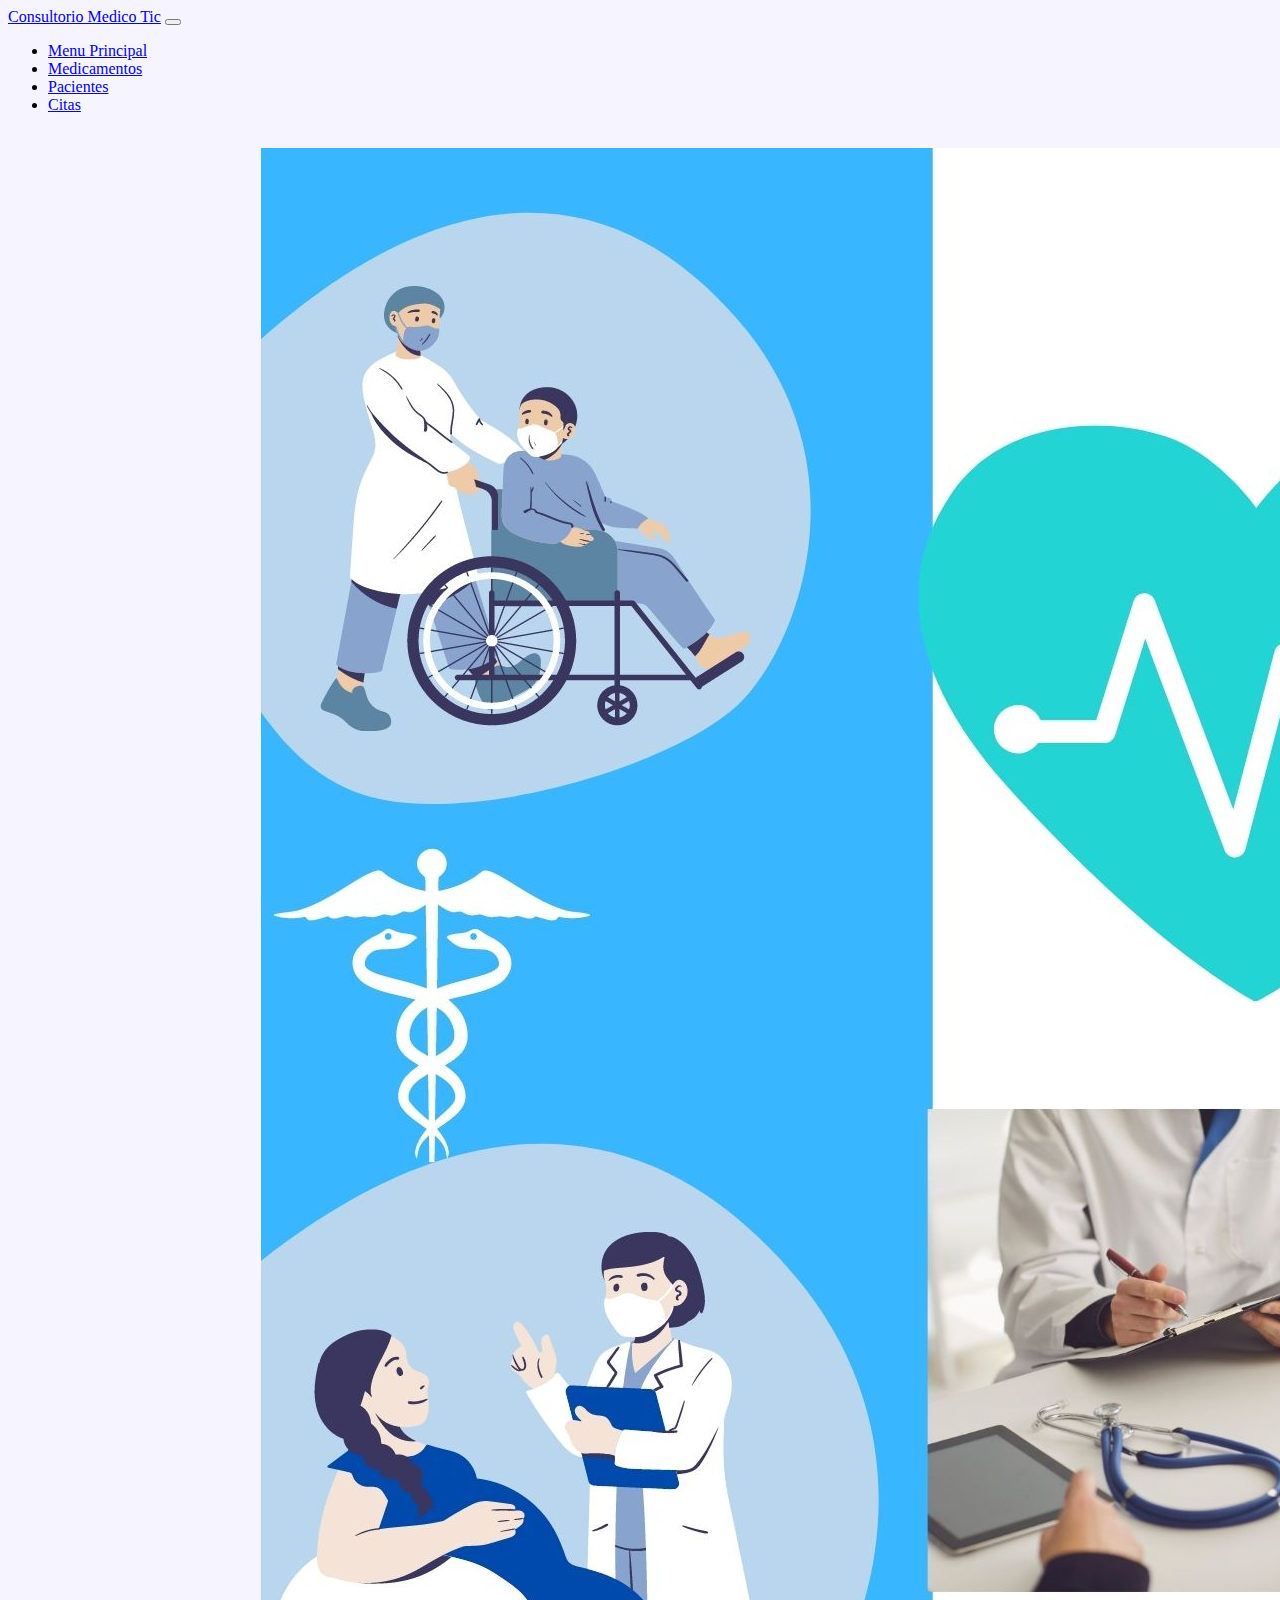
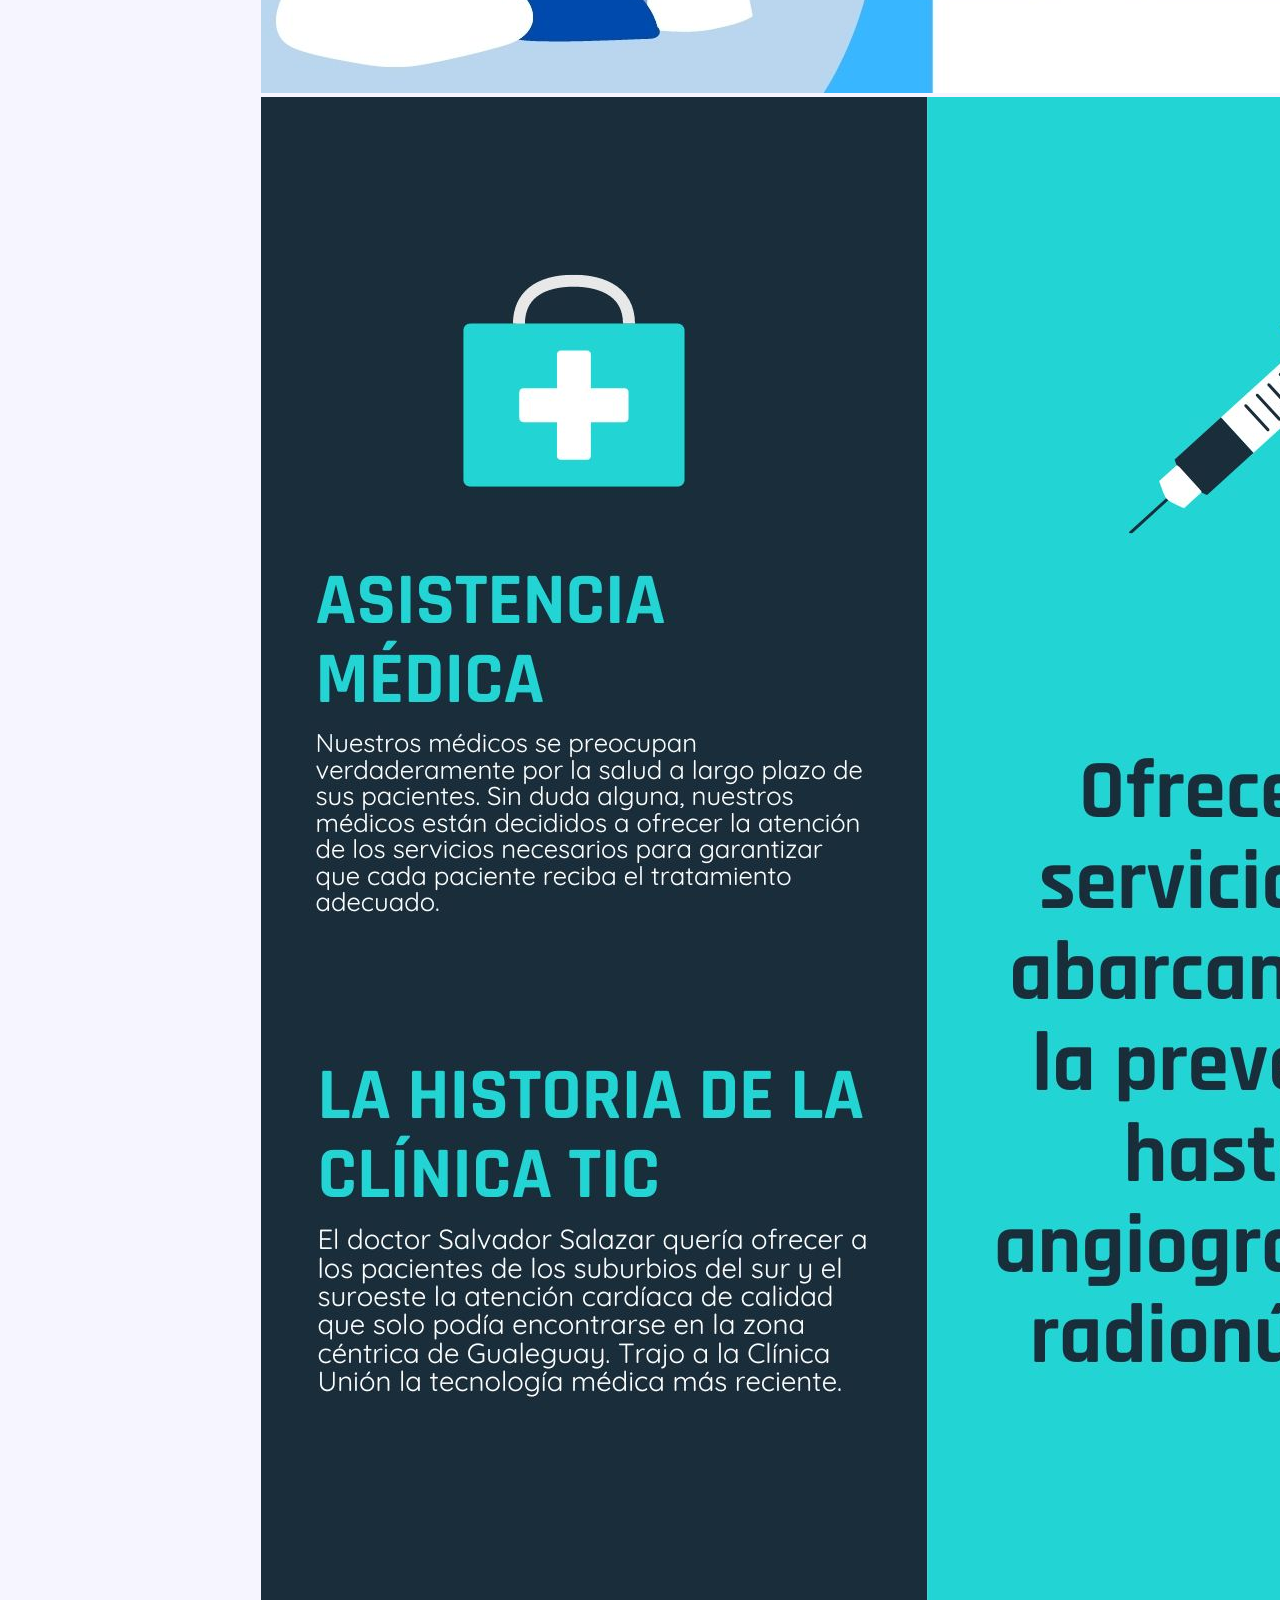
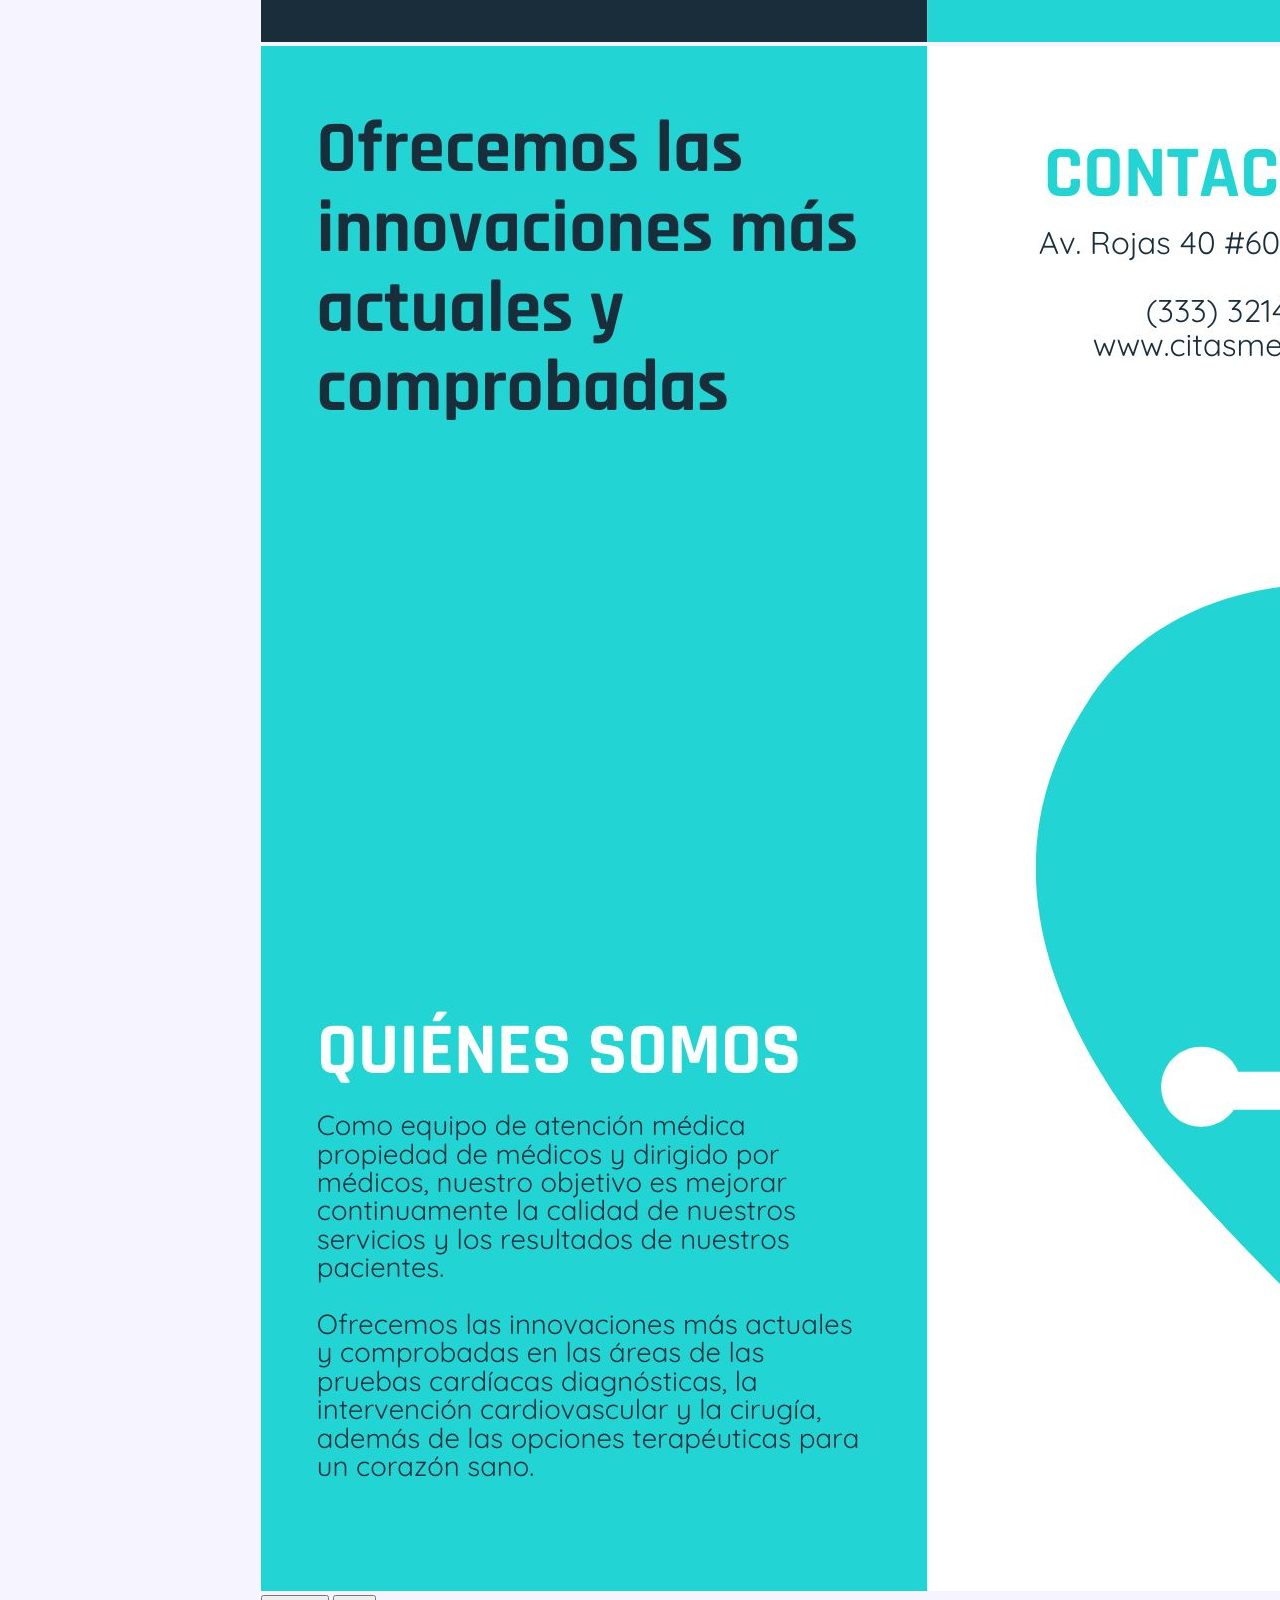
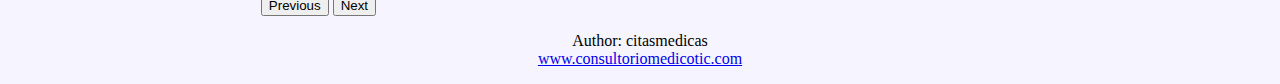
<file: index.html>
<!DOCTYPE html>
<html lang="en">

<head>
    <meta charset="UTF-8">
    <meta name="description" content="hospital consultorio medico tic">
    <meta name="keywords" content="hospital,consultoriomedicotic,citasmedicas">
    <meta name="author" content="grupo citasmedicas">
    <meta name="viewport" content="width=device-width, initial-scale=1.0">
    <title>Consultorio Medico Tic</title>
    <link rel="stylesheet" href="Assets/css/style.css">
    <link href="https://cdn.jsdelivr.net/npm/bootstrap@5.2.1/dist/css/bootstrap.min.css" rel="stylesheet"
        integrity="sha384-iYQeCzEYFbKjA/T2uDLTpkwGzCiq6soy8tYaI1GyVh/UjpbCx/TYkiZhlZB6+fzT" crossorigin="anonymous">
</head>

<body class="body">
    <div class="container-fluid">
        <header>
            <nav class="navbar navbar-expand-lg navbar-dark  bg-primary">
                <div class="container-fluid">
                    <a class="navbar-brand" href="/">Consultorio Medico Tic</a>
                    <button class="navbar-toggler" type="button" data-bs-toggle="collapse"
                        data-bs-target="#navbarNavDropdown" aria-controls="navbarNavDropdown" aria-expanded="false"
                        aria-label="Toggle navigation">
                        <span class="navbar-toggler-icon"></span>
                    </button>
                    <div class="collapse navbar-collapse" id="navbarNavDropdown">
                        <ul class="navbar-nav">
                            <li class="nav-item">
                                <a class="nav-link active" aria-current="page" href="/">Menu Principal</a>
                            </li>
                            <li class="nav-item">
                                <a class="nav-link" href="/Vista/Medicamento.html">Medicamentos</a>
                            </li>
                            <li class="nav-item">
                                <a class="nav-link" href="/Vista/Paciente.html">Pacientes</a>
                            </li>
                            <li class="nav-item">
                                <a class="nav-link" href="/Vista/Citas.html">Citas</a>
                            </li>
                        </ul>
                    </div>
                </div>
            </nav>
        </header>
        <br />
        <section>
            <div class="contenedor-img">
                <div id="carouselExampleControls" class="carousel slide" data-bs-ride="carousel">
                    <div class="carousel-inner">
                        <div class="carousel-item active">
                            <img src="/Assets/img/citas1.jpg" class="d-block w-100" alt="cita1">
                        </div>
                        <div class="carousel-item">
                            <img src="/Assets/img/citas2.jpg" class="d-block w-100" alt="cita2">
                        </div>
                        <div class="carousel-item">
                            <img src="/Assets/img/citas3.jpg" class="d-block w-100" alt="cita3">
                        </div>
                    </div>
                    <button class="carousel-control-prev" type="button" data-bs-target="#carouselExampleControls"
                        data-bs-slide="prev">
                        <span class="carousel-control-prev-icon" aria-hidden="true"></span>
                        <span class="visually-hidden">Previous</span>
                    </button>
                    <button class="carousel-control-next" type="button" data-bs-target="#carouselExampleControls"
                        data-bs-slide="next">
                        <span class="carousel-control-next-icon" aria-hidden="true"></span>
                        <span class="visually-hidden">Next</span>
                    </button>
                </div>
            </div>
            </div>
        </section>
        <footer class="site-footer">
            <p>Author: citasmedicas<br>
            <a href="/">www.consultoriomedicotic.com</a></p>
          </footer>
</body>

<script src="https://cdn.jsdelivr.net/npm/bootstrap@5.2.1/dist/js/bootstrap.bundle.min.js"
    integrity="sha384-u1OknCvxWvY5kfmNBILK2hRnQC3Pr17a+RTT6rIHI7NnikvbZlHgTPOOmMi466C8"
    crossorigin="anonymous"></script>

</html>
</file>
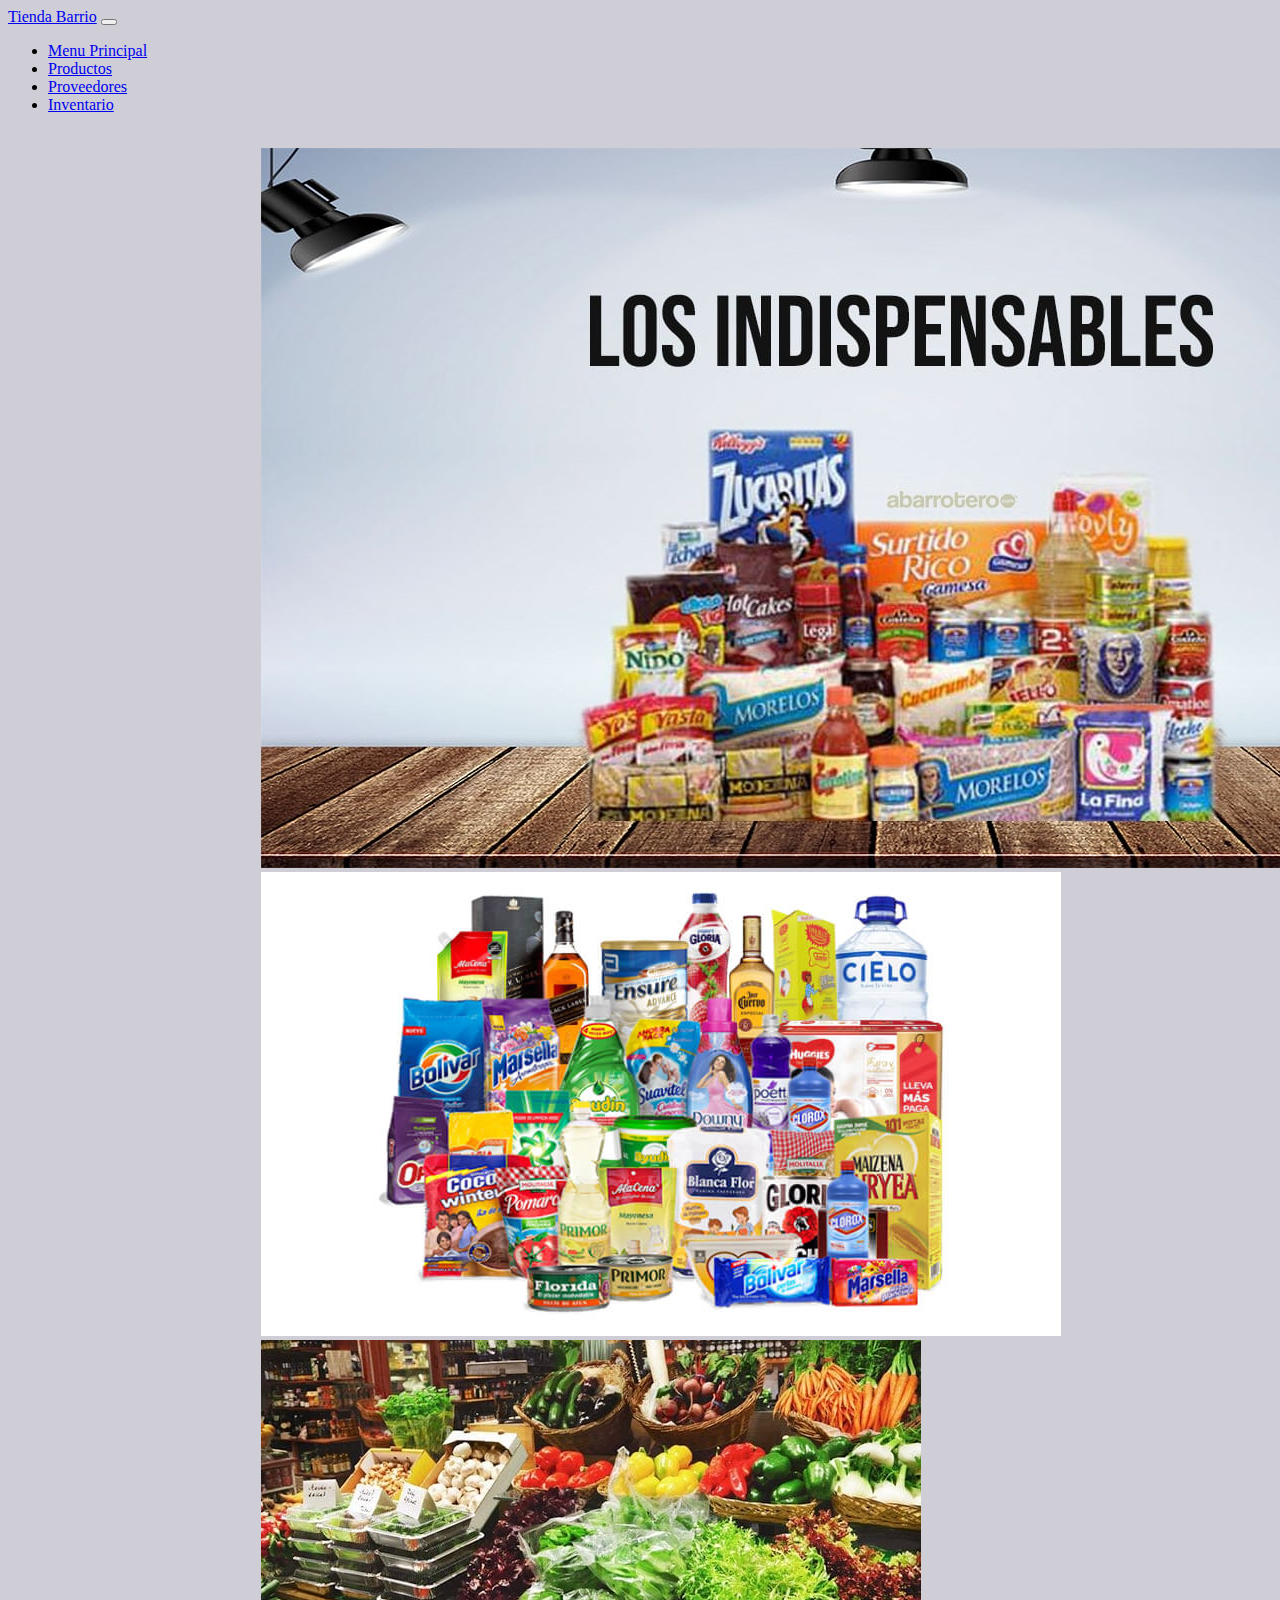
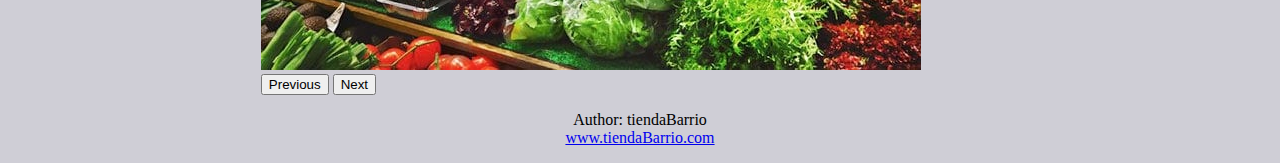
<file: frontEnd/tiendaBarrio/index.html>
<!DOCTYPE html>
<html lang="en">

<head>
    <meta charset="UTF-8">
    <meta name="description" content="tienda virtual de barrio">
    <meta name="keywords" content="tienda virtual,tiendabarrio,ventaproductos">
    <meta name="author" content="John Doe">
    <meta name="viewport" content="width=device-width, initial-scale=1.0">
    <title>TiendaBarrio</title>
    <link rel="stylesheet" href="Assets/css/style.css">
    <link href="https://cdn.jsdelivr.net/npm/bootstrap@5.2.1/dist/css/bootstrap.min.css" rel="stylesheet"
        integrity="sha384-iYQeCzEYFbKjA/T2uDLTpkwGzCiq6soy8tYaI1GyVh/UjpbCx/TYkiZhlZB6+fzT" crossorigin="anonymous">
</head>

<body class="body">
    <div class="container-fluid">
        <header>
            <nav class="navbar navbar-expand-lg navbar-dark  bg-primary">
                <div class="container-fluid">
                    <a class="navbar-brand" href="/">Tienda Barrio</a>
                    <button class="navbar-toggler" type="button" data-bs-toggle="collapse"
                        data-bs-target="#navbarNavDropdown" aria-controls="navbarNavDropdown" aria-expanded="false"
                        aria-label="Toggle navigation">
                        <span class="navbar-toggler-icon"></span>
                    </button>
                    <div class="collapse navbar-collapse" id="navbarNavDropdown">
                        <ul class="navbar-nav">
                            <li class="nav-item">
                                <a class="nav-link active" aria-current="page" href="/">Menu Principal</a>
                            </li>
                            <li class="nav-item">
                                <a class="nav-link" href="/Vista/Productos.html">Productos</a>
                            </li>
                            <li class="nav-item">
                                <a class="nav-link" href="/Vista/Proveedores.html">Proveedores</a>
                            </li>
                            <li class="nav-item">
                                <a class="nav-link" href="/Vista/Inventario.html">Inventario</a>
                            </li>
                        </ul>
                    </div>
                </div>
            </nav>
        </header>
        <br />
        <section>
            <div class="contenedor-img">
                <div id="carouselExampleControls" class="carousel slide" data-bs-ride="carousel">
                    <div class="carousel-inner">
                        <div class="carousel-item active">
                            <img src="/Assets/img/productos1.jpg" class="d-block w-100" alt="producto1">
                        </div>
                        <div class="carousel-item">
                            <img src="/Assets/img/productos2.jpg" class="d-block w-100" alt="producto2">
                        </div>
                        <div class="carousel-item">
                            <img src="/Assets/img/productos3.jpg" class="d-block w-100" alt="producto3">
                        </div>
                    </div>
                    <button class="carousel-control-prev" type="button" data-bs-target="#carouselExampleControls"
                        data-bs-slide="prev">
                        <span class="carousel-control-prev-icon" aria-hidden="true"></span>
                        <span class="visually-hidden">Previous</span>
                    </button>
                    <button class="carousel-control-next" type="button" data-bs-target="#carouselExampleControls"
                        data-bs-slide="next">
                        <span class="carousel-control-next-icon" aria-hidden="true"></span>
                        <span class="visually-hidden">Next</span>
                    </button>
                </div>
            </div>
            </div>
        </section>
        <footer class="site-footer">
            <p>Author: tiendaBarrio<br>
            <a href="/">www.tiendaBarrio.com</a></p>
          </footer>
</body>

<script src="https://cdn.jsdelivr.net/npm/bootstrap@5.2.1/dist/js/bootstrap.bundle.min.js"
    integrity="sha384-u1OknCvxWvY5kfmNBILK2hRnQC3Pr17a+RTT6rIHI7NnikvbZlHgTPOOmMi466C8"
    crossorigin="anonymous"></script>

</html>
</file>
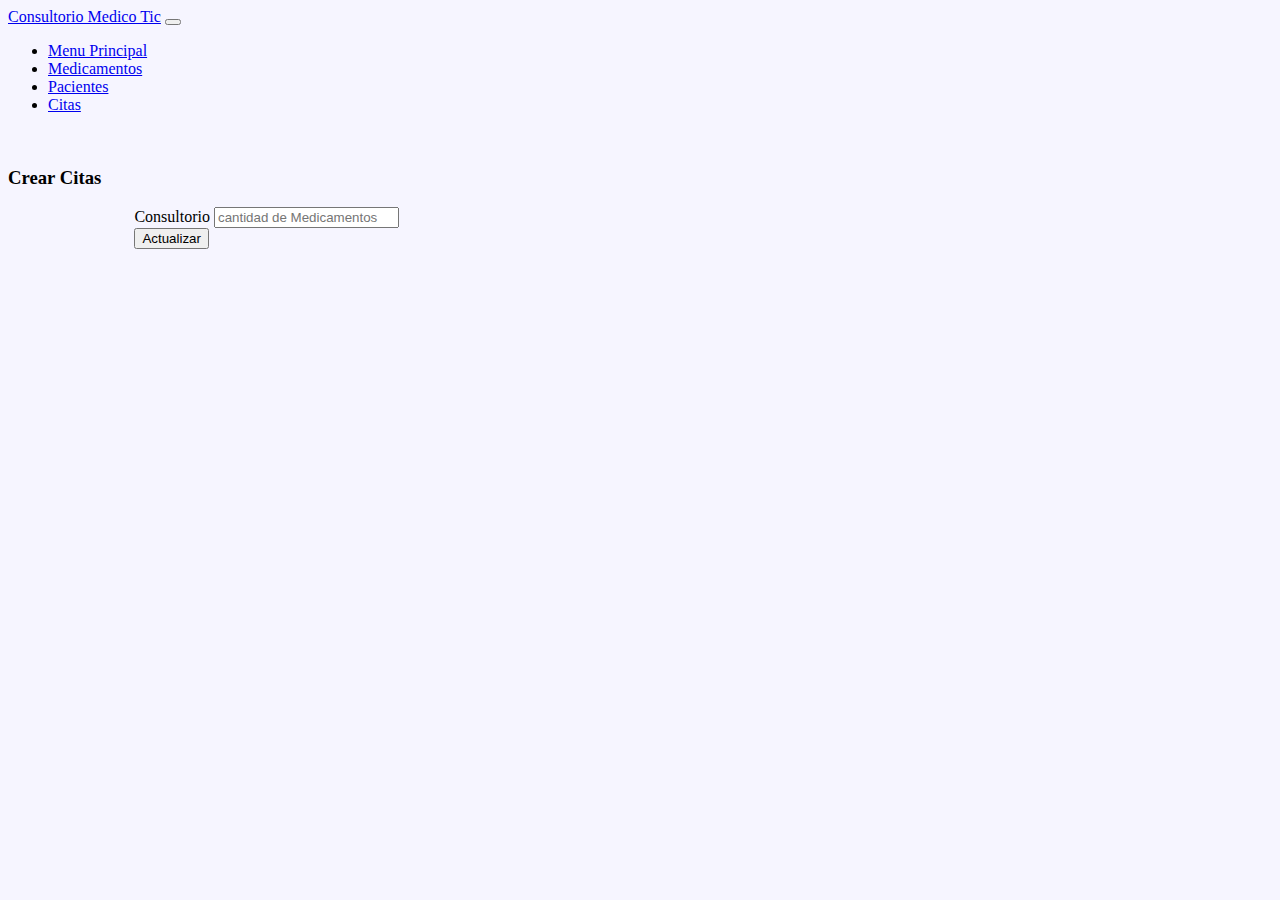
<file: Vista/actualizarConsultorio.html>
<!DOCTYPE html>
<html lang="en">
<head>
    <meta charset="UTF-8">
    <meta name="description" content="Consultorio Medico Tic">
    <meta name="keywords" content="hospital,citasmedicas,formulademedicamento">
    <meta name="author" content="citasmedicas">
    <meta name="viewport" content="width=device-width, initial-scale=1.0">
    <title>Hospital - Nueva Cita</title>
    <link rel="stylesheet" href="/Assets/css/style.css">
    <link href="https://cdn.jsdelivr.net/npm/bootstrap@5.2.1/dist/css/bootstrap.min.css" rel="stylesheet"
        integrity="sha384-iYQeCzEYFbKjA/T2uDLTpkwGzCiq6soy8tYaI1GyVh/UjpbCx/TYkiZhlZB6+fzT" crossorigin="anonymous">
    </head>
<body class="body">
    <div class="container-fluid">
        <nav class="navbar navbar-expand-lg navbar-dark  bg-primary">
            <div class="container-fluid">
                <a class="navbar-brand" href="/">Consultorio Medico Tic</a>
                <button class="navbar-toggler" type="button" data-bs-toggle="collapse"
                    data-bs-target="#navbarNavDropdown" aria-controls="navbarNavDropdown" aria-expanded="false"
                    aria-label="Toggle navigation">
                    <span class="navbar-toggler-icon"></span>
                </button>
                <div class="collapse navbar-collapse" id="navbarNavDropdown">
                    <ul class="navbar-nav">
                        <li class="nav-item">
                            <a class="nav-link active" aria-current="page" href="/">Menu Principal</a>
                        </li>
                        <li class="nav-item">
                            <a class="nav-link" href="/Vista/Medicamentos.html">Medicamentos</a>
                        </li>
                        <li class="nav-item">
                            <a class="nav-link" href="/Vista/Pacientes.html">Pacientes</a>
                        </li>
                        <li class="nav-item">
                            <a class="nav-link" href="/Vista/Citas.html">Citas</a>
                        </li>
                    </ul>
                </div>
            </div>
        </nav>
        <br />
        <header class="pb-3 mb-4 border-bottom">
                <h3 class="title">Crear Citas</h3>               
          </header>
          <section class="content">
            <form id="formconsiltorio" accept-charset="utf-8" >
              <div class="mb-3">
                <input type="hidden" class="form-control" id="idcitas" name="idcitas"  />
                <label for="numConsultorio" class="form-label">Consultorio</label>
                <input type="number" class="form-control" id="numConsultorio" name="consultorio"  
                placeholder="cantidad de Medicamentos"/>
              </div>
              <button class="btn btn-primary" onclick="actualizar();" id="GuardarCitas">Actualizar</button>
            </form>
           
            <div class="alert alert-success" role="alert" style="display:none" id="alertSuccess">
              </div>
              <div class="alert alert-danger" role="alert" style="display:none" id="alertError">
               
              </div>
         </section>
    </nav>
    <script src="https://code.jquery.com/jquery-3.6.1.js" 
integrity="sha256-3zlB5s2uwoUzrXK3BT7AX3FyvojsraNFxCc2vC/7pNI=" crossorigin="anonymous"></script>
    <script src="https://cdn.jsdelivr.net/npm/bootstrap@5.2.1/dist/js/bootstrap.bundle.min.js"
        integrity="sha384-u1OknCvxWvY5kfmNBILK2hRnQC3Pr17a+RTT6rIHI7NnikvbZlHgTPOOmMi466C8"
        crossorigin="anonymous"></script>
        <script src="/Assets/js/Citas.js"></script>
    </body>
</html>
</file>
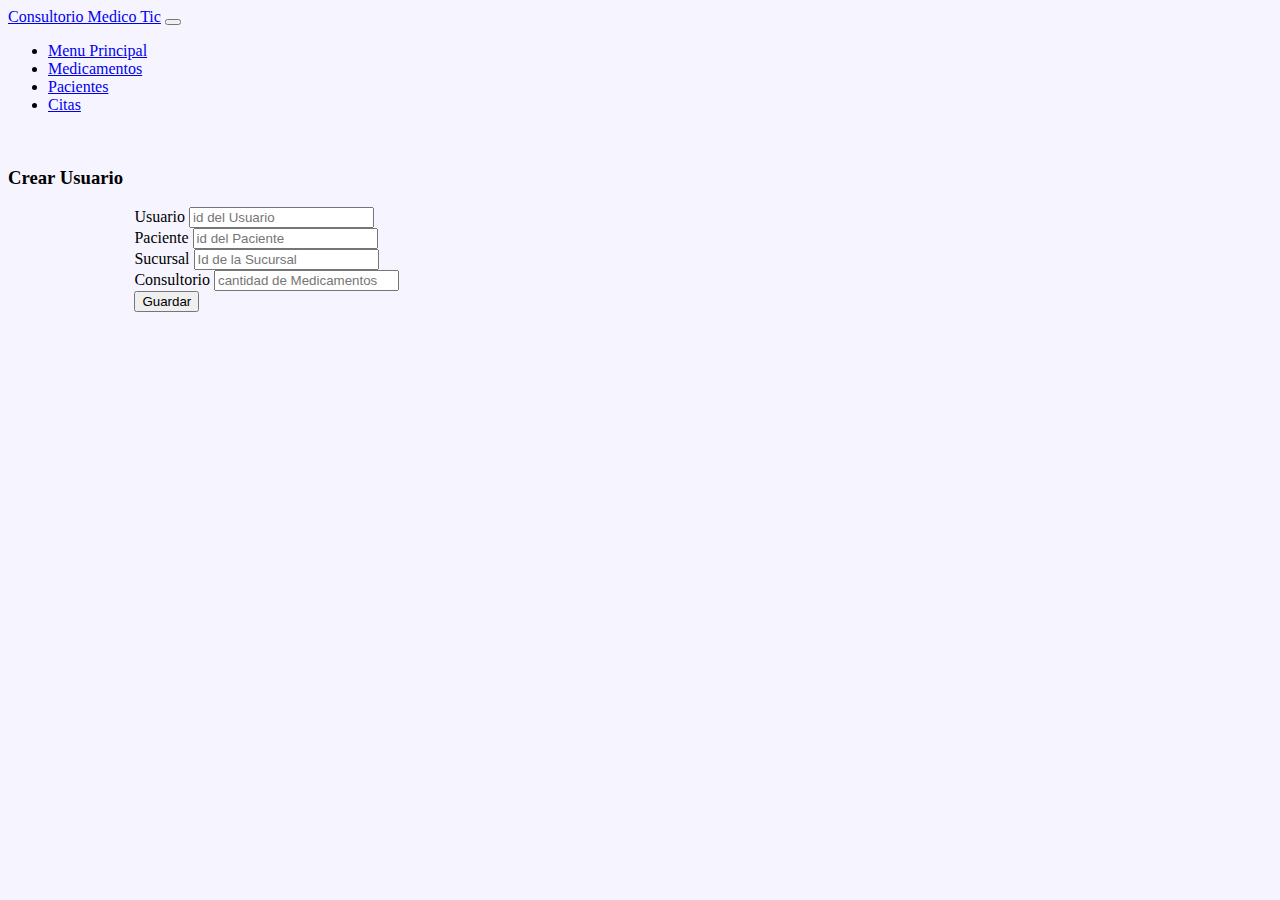
<file: Vista/nuevaCitas.html>
<!DOCTYPE html>
<html lang="en">
<head>
    <meta charset="UTF-8">
    <meta name="description" content="Consultorio Medico Tic">
    <meta name="keywords" content="hospital,citasmedicas,formulademedicamento">
    <meta name="author" content="citasmedicas">
    <meta name="viewport" content="width=device-width, initial-scale=1.0">
    <title>Hospital - Nuevo Usuario</title>
    <link rel="stylesheet" href="/Assets/css/style.css">
    <link href="https://cdn.jsdelivr.net/npm/bootstrap@5.2.1/dist/css/bootstrap.min.css" rel="stylesheet"
        integrity="sha384-iYQeCzEYFbKjA/T2uDLTpkwGzCiq6soy8tYaI1GyVh/UjpbCx/TYkiZhlZB6+fzT" crossorigin="anonymous">
    </head>
<body class="body">
    <div class="container-fluid">
        <nav class="navbar navbar-expand-lg navbar-dark  bg-primary">
            <div class="container-fluid">
                <a class="navbar-brand" href="/">Consultorio Medico Tic</a>
                <button class="navbar-toggler" type="button" data-bs-toggle="collapse"
                    data-bs-target="#navbarNavDropdown" aria-controls="navbarNavDropdown" aria-expanded="false"
                    aria-label="Toggle navigation">
                    <span class="navbar-toggler-icon"></span>
                </button>
                <div class="collapse navbar-collapse" id="navbarNavDropdown">
                    <ul class="navbar-nav">
                        <li class="nav-item">
                            <a class="nav-link active" aria-current="page" href="/">Menu Principal</a>
                        </li>
                        <li class="nav-item">
                            <a class="nav-link" href="/Vista/Medicamento.html">Medicamentos</a>
                        </li>
                        <li class="nav-item">
                            <a class="nav-link" href="/Vista/Paciente.html">Pacientes</a>
                        </li>
                        <li class="nav-item">
                            <a class="nav-link" href="/Vista/Citas.html">Citas</a>
                        </li>
                    </ul>
                </div>
            </div>
        </nav>
        <br />
        <header class="pb-3 mb-4 border-bottom">
                <h3 class="title">Crear Usuario</h3>               
          </header>
          <section class="content">
            <form id="formUsuario" accept-charset="utf-8" >
            <div class="mb-3">
                <label for="intmedicamento" class="form-label">Usuario</label>
                <input type="number" class="form-control" name="idusuario" id="intusuario" 
                placeholder="id del Usuario">
              </div>
              <div class="mb-3">
                <label for="intpaciente" class="form-label">Paciente</label>
                <input type="number" class="form-control" name="idproveedor" id="intpaciente" 
                placeholder="id del Paciente">
              </div>
              <div class="mb-3">
                <label for="numSucursal" class="form-label">Sucursal</label>
                <input type="number" class="form-control" id="numSucursal" name="idsucursal" 
                placeholder="Id de la Sucursal"/>
              </div>
              <div class="mb-3">
                <label for="numConsultorio" class="form-label">Consultorio</label>
                <input type="number" class="form-control" id="numConsultorio" name="consultorio"  
                placeholder="cantidad de Medicamentos"/>
              </div>
              <button class="btn btn-primary" onclick="GuardarCitas();" id="GuardarCitas">Guardar</button>
            </form>
           
            <div class="alert alert-success" role="alert" style="display:none" id="alertSuccess">
              </div>
              <div class="alert alert-danger" role="alert" style="display:none" id="alertError">
               
              </div>
         </section>
    </nav>
    <script src="https://code.jquery.com/jquery-3.6.1.js" 
integrity="sha256-3zlB5s2uwoUzrXK3BT7AX3FyvojsraNFxCc2vC/7pNI=" crossorigin="anonymous"></script>
    <script src="https://cdn.jsdelivr.net/npm/bootstrap@5.2.1/dist/js/bootstrap.bundle.min.js"
        integrity="sha384-u1OknCvxWvY5kfmNBILK2hRnQC3Pr17a+RTT6rIHI7NnikvbZlHgTPOOmMi466C8"
        crossorigin="anonymous"></script>
        <script src="/Assets/js/Citas.js"></script>
    </body>
</html>
</file>
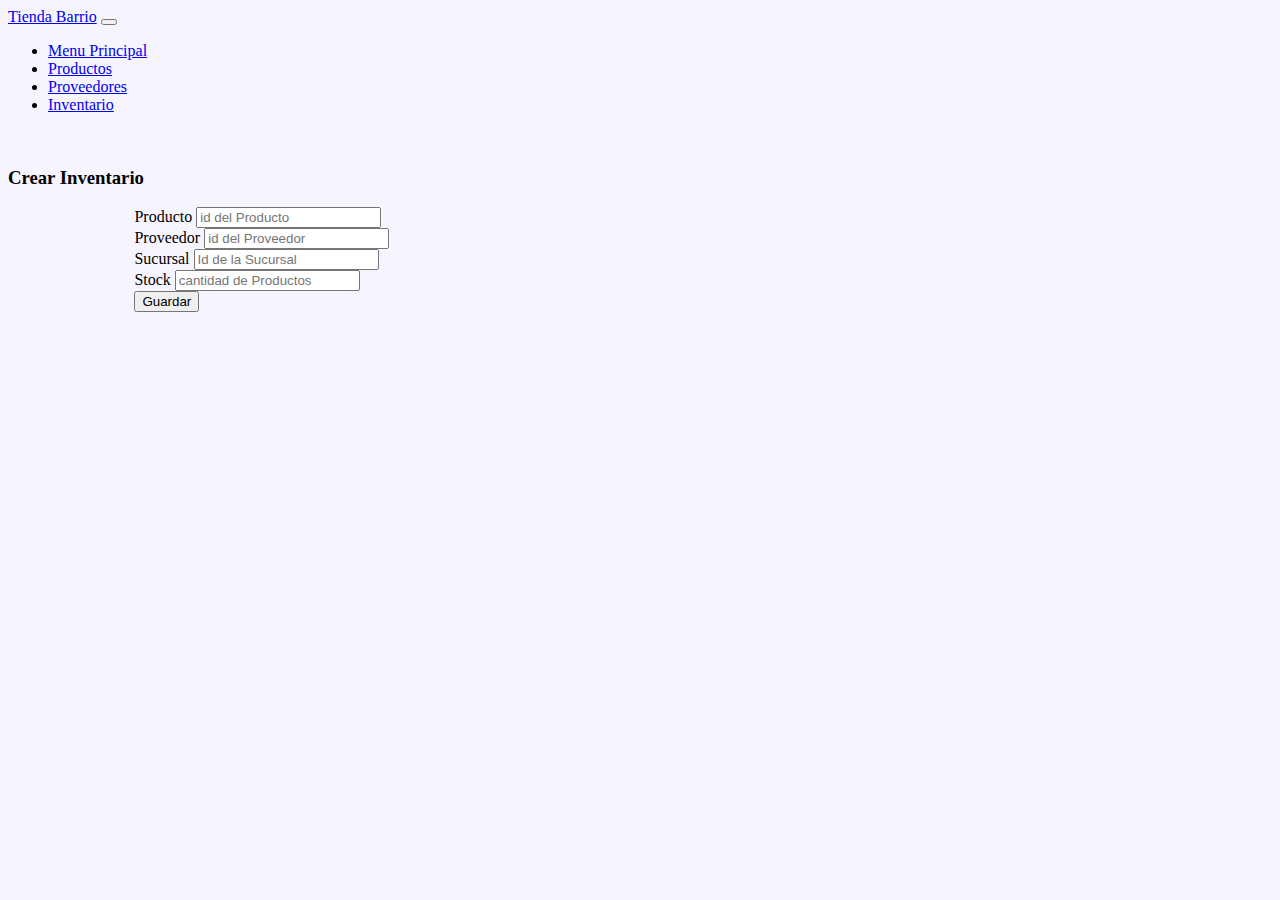
<file: Vista/nuevoInventario.html>
<!DOCTYPE html>
<html lang="en">
<head>
    <meta charset="UTF-8">
    <meta name="description" content="tienda virtual de barrio">
    <meta name="keywords" content="tienda virtual,tiendabarrio,ventaproductos">
    <meta name="author" content="John Doe">
    <meta name="viewport" content="width=device-width, initial-scale=1.0">
    <title>Tienda - Nuevo Inventario</title>
    <link rel="stylesheet" href="/Assets/css/style.css">
    <link href="https://cdn.jsdelivr.net/npm/bootstrap@5.2.1/dist/css/bootstrap.min.css" rel="stylesheet"
        integrity="sha384-iYQeCzEYFbKjA/T2uDLTpkwGzCiq6soy8tYaI1GyVh/UjpbCx/TYkiZhlZB6+fzT" crossorigin="anonymous">
    </head>
<body class="body">
    <div class="container-fluid">
        <nav class="navbar navbar-expand-lg navbar-dark  bg-primary">
            <div class="container-fluid">
                <a class="navbar-brand" href="/">Tienda Barrio</a>
                <button class="navbar-toggler" type="button" data-bs-toggle="collapse"
                    data-bs-target="#navbarNavDropdown" aria-controls="navbarNavDropdown" aria-expanded="false"
                    aria-label="Toggle navigation">
                    <span class="navbar-toggler-icon"></span>
                </button>
                <div class="collapse navbar-collapse" id="navbarNavDropdown">
                    <ul class="navbar-nav">
                        <li class="nav-item">
                            <a class="nav-link active" aria-current="page" href="/">Menu Principal</a>
                        </li>
                        <li class="nav-item">
                            <a class="nav-link" href="/Vista/Productos.html">Productos</a>
                        </li>
                        <li class="nav-item">
                            <a class="nav-link" href="/Vista/Proveedores.html">Proveedores</a>
                        </li>
                        <li class="nav-item">
                            <a class="nav-link" href="/Vista/Inventario.html">Inventario</a>
                        </li>
                    </ul>
                </div>
            </div>
        </nav>
        <br />
        <header class="pb-3 mb-4 border-bottom">
                <h3 class="title">Crear Inventario</h3>               
          </header>
          <section class="content">
            <form id="formInventario" accept-charset="utf-8" >
            <div class="mb-3">
                <label for="intproducto" class="form-label">Producto</label>
                <input type="number" class="form-control" name="idproducto" id="intproducto" 
                placeholder="id del Producto">
              </div>
              <div class="mb-3">
                <label for="intproveedor" class="form-label">Proveedor</label>
                <input type="number" class="form-control" name="idproveedor" id="intproveedor" 
                placeholder="id del Proveedor">
              </div>
              <div class="mb-3">
                <label for="numSucursal" class="form-label">Sucursal</label>
                <input type="number" class="form-control" id="numSucursal" name="idsucursal" 
                placeholder="Id de la Sucursal"/>
              </div>
              <div class="mb-3">
                <label for="numStock" class="form-label">Stock</label>
                <input type="number" class="form-control" id="numStock" name="stock"  
                placeholder="cantidad de Productos"/>
              </div>
              <button class="btn btn-primary" onclick="GuardarInventario();" id="GuardarInventario">Guardar</button>
            </form>
           
            <div class="alert alert-success" role="alert" style="display:none" id="alertSuccess">
              </div>
              <div class="alert alert-danger" role="alert" style="display:none" id="alertError">
               
              </div>
         </section>
    </nav>
    <script src="https://code.jquery.com/jquery-3.6.1.js" 
integrity="sha256-3zlB5s2uwoUzrXK3BT7AX3FyvojsraNFxCc2vC/7pNI=" crossorigin="anonymous"></script>
    <script src="https://cdn.jsdelivr.net/npm/bootstrap@5.2.1/dist/js/bootstrap.bundle.min.js"
        integrity="sha384-u1OknCvxWvY5kfmNBILK2hRnQC3Pr17a+RTT6rIHI7NnikvbZlHgTPOOmMi466C8"
        crossorigin="anonymous"></script>
        <script src="/Assets/js/Inventario.js"></script>
    </body>
</html>
</file>
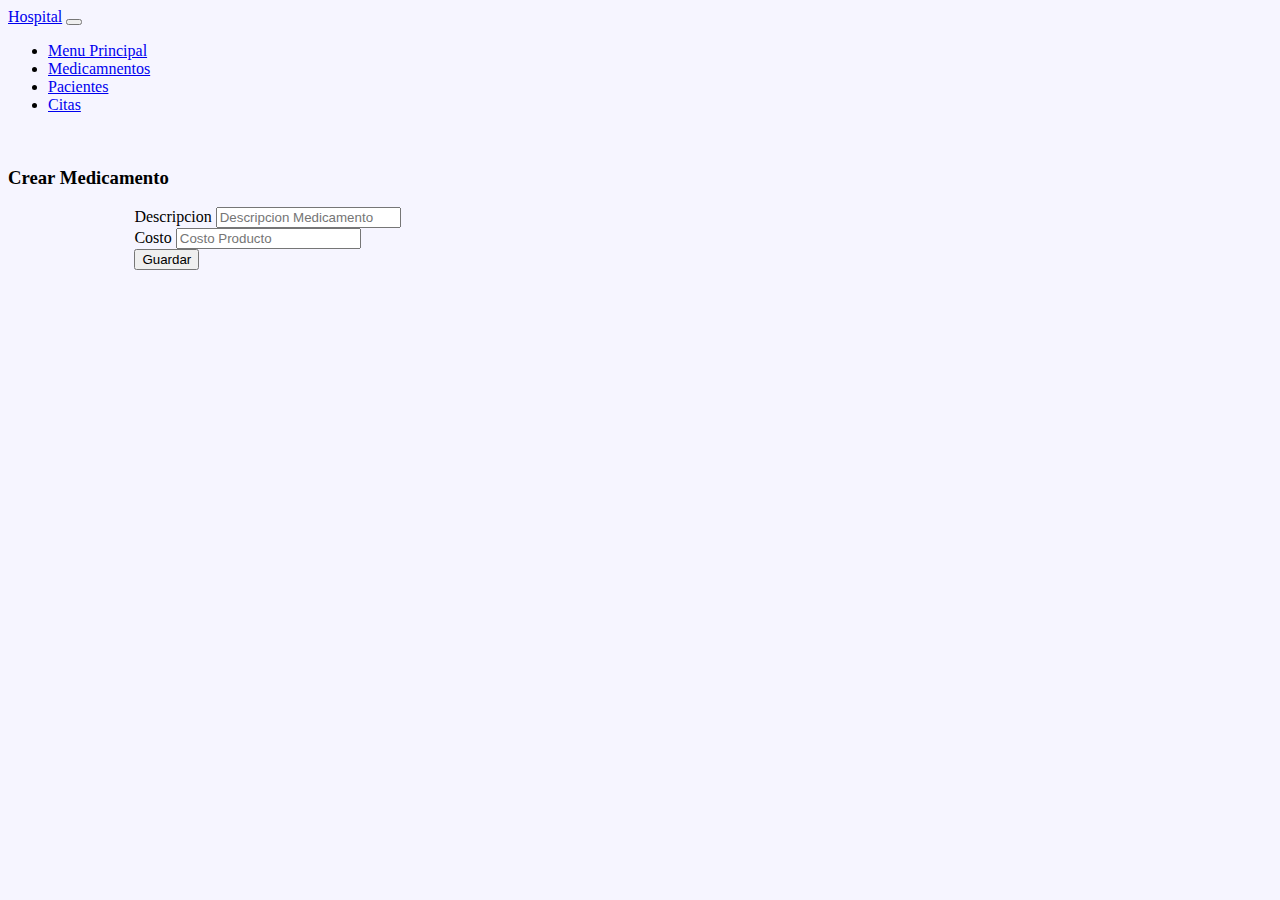
<file: Vista/nuevoMedicamento.html>
<!DOCTYPE html>
<html lang="en">
<head>
    <meta charset="UTF-8">
    <meta name="description" content="Consultorio Medico Tic">
    <meta name="keywords" content="hospital,citasmedicas,formulademedicamento">
    <meta name="author" content="citasmedicas">
    <meta name="viewport" content="width=device-width, initial-scale=1.0">
    <title>Hospital - Nuevo Medicamento</title>
    <link rel="stylesheet" href="/Assets/css/style.css">
    <link href="https://cdn.jsdelivr.net/npm/bootstrap@5.2.1/dist/css/bootstrap.min.css" rel="stylesheet"
        integrity="sha384-iYQeCzEYFbKjA/T2uDLTpkwGzCiq6soy8tYaI1GyVh/UjpbCx/TYkiZhlZB6+fzT" crossorigin="anonymous">
    </head>
<body class="body">
    <div class="container-fluid">
        <nav class="navbar navbar-expand-lg navbar-dark  bg-primary">
            <div class="container-fluid">
                <a class="navbar-brand" href="/">Hospital</a>
                <button class="navbar-toggler" type="button" data-bs-toggle="collapse"
                    data-bs-target="#navbarNavDropdown" aria-controls="navbarNavDropdown" aria-expanded="false"
                    aria-label="Toggle navigation">
                    <span class="navbar-toggler-icon"></span>
                </button>
                <div class="collapse navbar-collapse" id="navbarNavDropdown">
                    <ul class="navbar-nav">
                        <li class="nav-item">
                            <a class="nav-link active" aria-current="page" href="/">Menu Principal</a>
                        </li>
                        <li class="nav-item">
                            <a class="nav-link" href="/Vista/Medicamento.html">Medicamnentos</a>
                        </li>
                        <li class="nav-item">
                            <a class="nav-link" href="/Vista/Pacientes.html">Pacientes</a>
                        </li>
                        <li class="nav-item">
                            <a class="nav-link" href="/Vista/Citas.html">Citas</a>
                        </li>
                    </ul>
                </div>
            </div>
        </nav>
        <br />
        <header class="pb-3 mb-4 border-bottom">
                <h3 class="title">Crear Medicamento</h3>               
          </header>
          <section class="content">
            <form id="formMedicamento" accept-charset="utf-8" >
            <div class="mb-3">
                <input type="hidden" class="form-control" name="idpk" value="0" id="idmedicamento" >
                <label for="textDescripcion" class="form-label">Descripcion</label>
                <input type="text" class="form-control" name="descripcion" id="textDescripcion" 
                placeholder="Descripcion Medicamento">
              </div>
              <div class="mb-3">
                <label for="numCosto" class="form-label">Costo</label>
                <input type="number" class="form-control" id="numCosto" name="costo" 
                placeholder="Costo Producto"/>
              </div>
              <button class="btn btn-primary" onclick="GuardarMedicamento();" id="GuardarMedicamento">Guardar</button>
            </form>
           
            <div class="alert alert-success" role="alert" style="display:none" id="alertSuccess">
              </div>
              <div class="alert alert-danger" role="alert" style="display:none" id="alertError">
               
              </div>
         </section>
    </nav>
    <script src="https://code.jquery.com/jquery-3.6.1.js" 
integrity="sha256-3zlB5s2uwoUzrXK3BT7AX3FyvojsraNFxCc2vC/7pNI=" crossorigin="anonymous"></script>
    <script src="https://cdn.jsdelivr.net/npm/bootstrap@5.2.1/dist/js/bootstrap.bundle.min.js"
        integrity="sha384-u1OknCvxWvY5kfmNBILK2hRnQC3Pr17a+RTT6rIHI7NnikvbZlHgTPOOmMi466C8"
        crossorigin="anonymous"></script>
        <script src="/Assets/js/Medicamento.js"></script>
    </body>
</html>
</file>
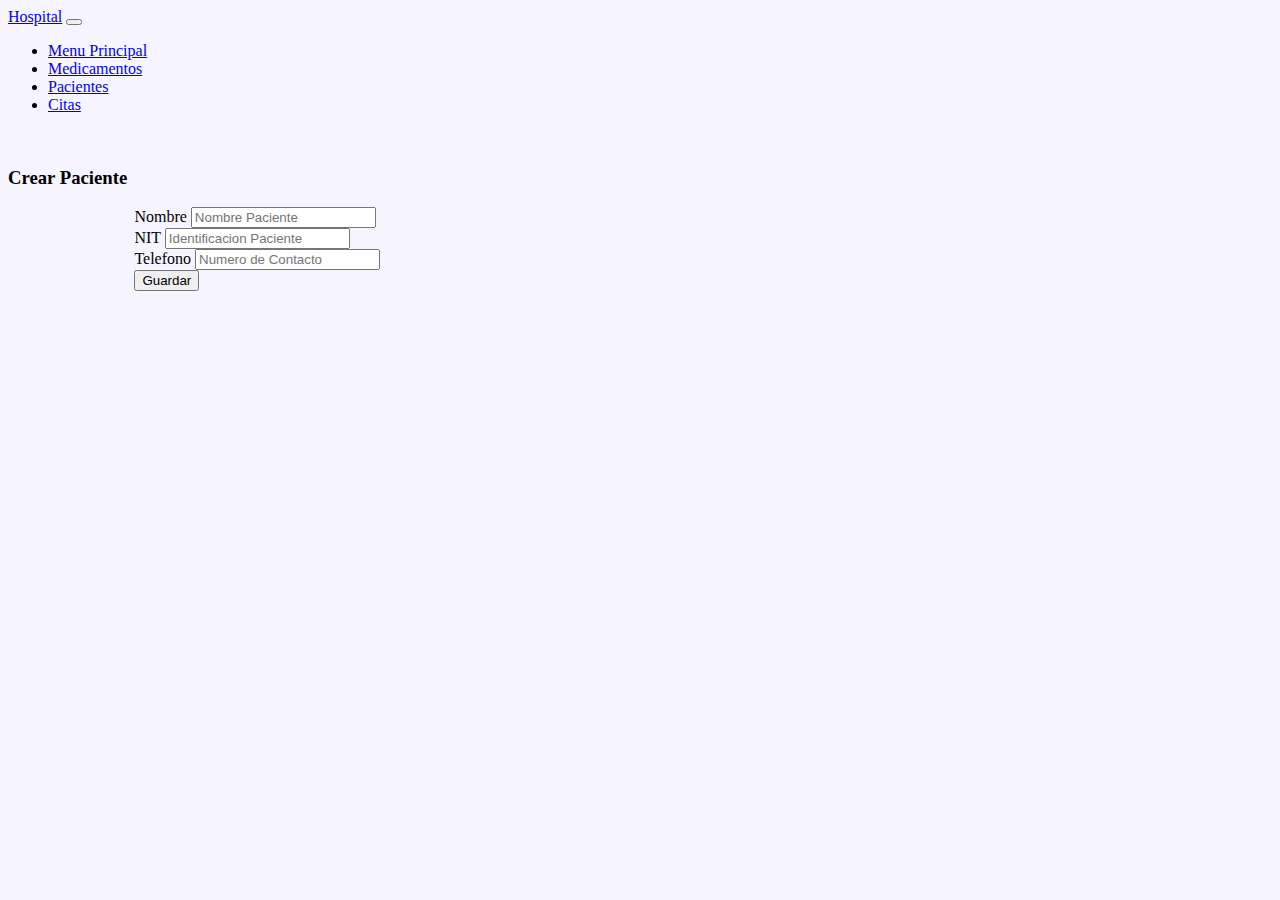
<file: Vista/nuevoPaciente.html>
<!DOCTYPE html>
<html lang="en">

<head>
    <meta charset="UTF-8">
    <meta name="description" content="Consultorio Medico Tic">
    <meta name="keywords" content="hospital,citasmedicas,formulademedicamento">
    <meta name="author" content="citasmedicas">
    <meta name="viewport" content="width=device-width, initial-scale=1.0">
    <title>Tienda - Nuevo Proveedor</title>
    <link rel="stylesheet" href="/Assets/css/style.css">
    <link href="https://cdn.jsdelivr.net/npm/bootstrap@5.2.1/dist/css/bootstrap.min.css" rel="stylesheet"
        integrity="sha384-iYQeCzEYFbKjA/T2uDLTpkwGzCiq6soy8tYaI1GyVh/UjpbCx/TYkiZhlZB6+fzT" crossorigin="anonymous">
</head>

<body class="body">
    <div class="container-fluid">
        <nav class="navbar navbar-expand-lg navbar-dark  bg-primary">
            <div class="container-fluid">
                <a class="navbar-brand" href="/">Hospital</a>
                <button class="navbar-toggler" type="button" data-bs-toggle="collapse"
                    data-bs-target="#navbarNavDropdown" aria-controls="navbarNavDropdown" aria-expanded="false"
                    aria-label="Toggle navigation">
                    <span class="navbar-toggler-icon"></span>
                </button>
                <div class="collapse navbar-collapse" id="navbarNavDropdown">
                    <ul class="navbar-nav">
                        <li class="nav-item">
                            <a class="nav-link active" aria-current="page" href="/">Menu Principal</a>
                        </li>
                        <li class="nav-item">
                            <a class="nav-link" href="/Vista/Medicamento.html">Medicamentos</a>
                        </li>
                        <li class="nav-item">
                            <a class="nav-link" href="/Vista/Paciente.html">Pacientes</a>
                        </li>
                        <li class="nav-item">
                            <a class="nav-link" href="/Vista/Citas.html">Citas</a>
                        </li>
                    </ul>
                </div>
            </div>
        </nav>
        <br />
        <header class="pb-3 mb-4 border-bottom">
            <h3 class="title">Crear Paciente</h3>
        </header>
        <section class="content">
            <form id="formPaciente" accept-charset="utf-8">
                <div class="mb-3">
                    <input type="hidden" class="form-control" name="idpk" value="0" id="idpaciente">
                    <label for="textnombre" class="form-label">Nombre</label>
                    <input type="text" class="form-control" name="nombre" id="textnombre"
                        placeholder="Nombre Paciente">
                </div>
                <div class="mb-3">
                    <label for="textNit" class="form-label">NIT</label>
                    <input type="number" class="form-control" id="textNit" name="nit"
                        placeholder="Identificacion Paciente" />
                </div>
                <div class="mb-3">
                    <label for="telefono" class="form-label">Telefono</label>
                    <input type="number" class="form-control" id="telefono" name="telefono"
                        placeholder="Numero de Contacto" />
                </div>
                <button class="btn btn-primary" onclick="GuardarPaciente();" id="GuardarPaciente">Guardar</button>
            </form>

            <div class="alert alert-success" role="alert" style="display:none" id="alertSuccess">
            </div>
            <div class="alert alert-danger" role="alert" style="display:none" id="alertError">

            </div>
        </section>
        </nav>
        <script src="https://code.jquery.com/jquery-3.6.1.js"
            integrity="sha256-3zlB5s2uwoUzrXK3BT7AX3FyvojsraNFxCc2vC/7pNI=" crossorigin="anonymous"></script>
        <script src="https://cdn.jsdelivr.net/npm/bootstrap@5.2.1/dist/js/bootstrap.bundle.min.js"
            integrity="sha384-u1OknCvxWvY5kfmNBILK2hRnQC3Pr17a+RTT6rIHI7NnikvbZlHgTPOOmMi466C8"
            crossorigin="anonymous"></script>
        <script src="/Assets/js/Paciente.js"></script>
</body>

</html>
</file>
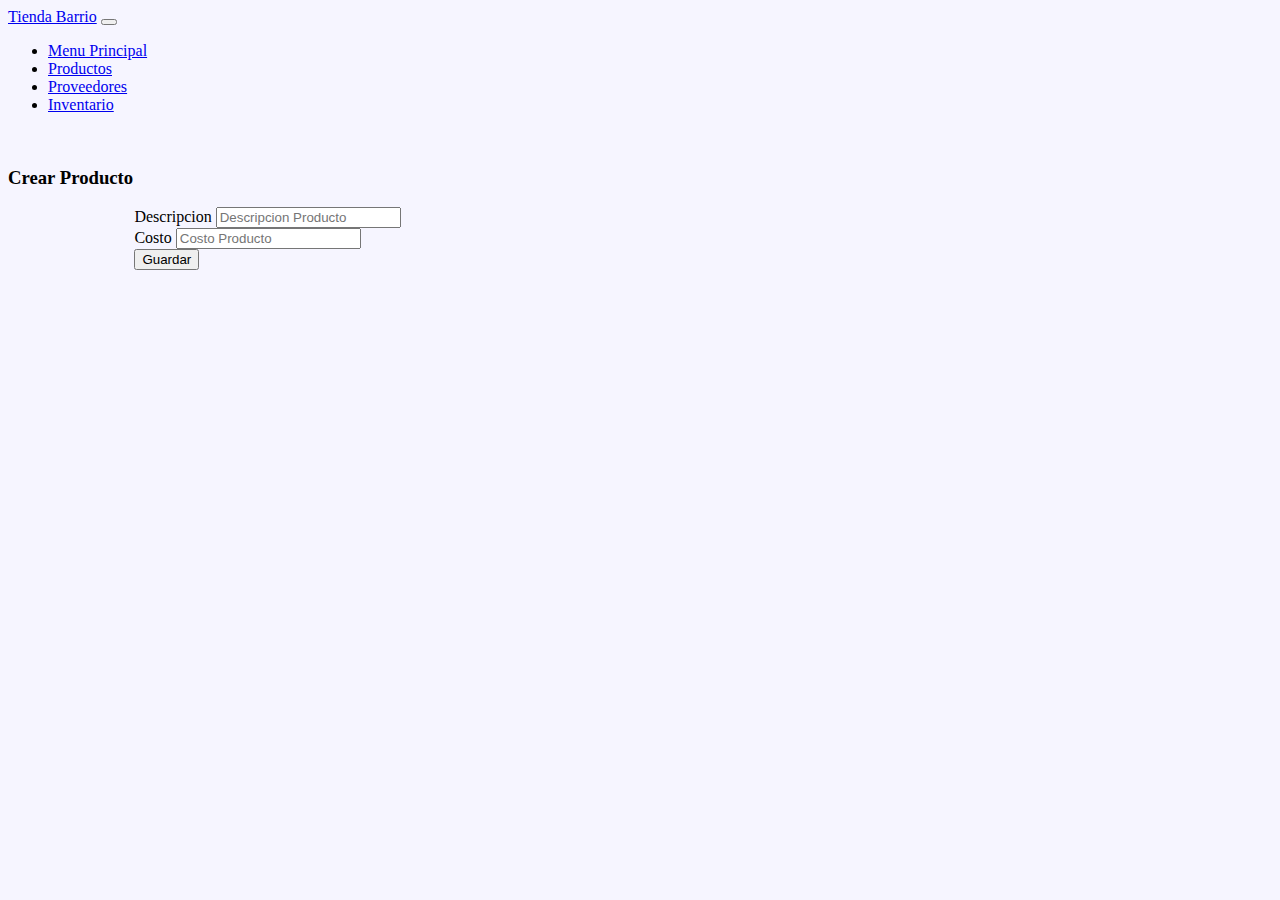
<file: Vista/nuevoProducto.html>
<!DOCTYPE html>
<html lang="en">
<head>
    <meta charset="UTF-8">
    <meta name="description" content="tienda virtual de barrio">
    <meta name="keywords" content="tienda virtual,tiendabarrio,ventaproductos">
    <meta name="author" content="John Doe">
    <meta name="viewport" content="width=device-width, initial-scale=1.0">
    <title>Tienda - Nuevo Producto</title>
    <link rel="stylesheet" href="/Assets/css/style.css">
    <link href="https://cdn.jsdelivr.net/npm/bootstrap@5.2.1/dist/css/bootstrap.min.css" rel="stylesheet"
        integrity="sha384-iYQeCzEYFbKjA/T2uDLTpkwGzCiq6soy8tYaI1GyVh/UjpbCx/TYkiZhlZB6+fzT" crossorigin="anonymous">
    </head>
<body class="body">
    <div class="container-fluid">
        <nav class="navbar navbar-expand-lg navbar-dark  bg-primary">
            <div class="container-fluid">
                <a class="navbar-brand" href="/">Tienda Barrio</a>
                <button class="navbar-toggler" type="button" data-bs-toggle="collapse"
                    data-bs-target="#navbarNavDropdown" aria-controls="navbarNavDropdown" aria-expanded="false"
                    aria-label="Toggle navigation">
                    <span class="navbar-toggler-icon"></span>
                </button>
                <div class="collapse navbar-collapse" id="navbarNavDropdown">
                    <ul class="navbar-nav">
                        <li class="nav-item">
                            <a class="nav-link active" aria-current="page" href="/">Menu Principal</a>
                        </li>
                        <li class="nav-item">
                            <a class="nav-link" href="/Vista/Productos.html">Productos</a>
                        </li>
                        <li class="nav-item">
                            <a class="nav-link" href="/Vista/Proveedores.html">Proveedores</a>
                        </li>
                        <li class="nav-item">
                            <a class="nav-link" href="/Vista/Inventario.html">Inventario</a>
                        </li>
                    </ul>
                </div>
            </div>
        </nav>
        <br />
        <header class="pb-3 mb-4 border-bottom">
                <h3 class="title">Crear Producto</h3>               
          </header>
          <section class="content">
            <form id="formProductos" accept-charset="utf-8" >
            <div class="mb-3">
                <input type="hidden" class="form-control" name="idpk" value="0" id="idproducto" >
                <label for="textDescripcion" class="form-label">Descripcion</label>
                <input type="text" class="form-control" name="descripcion" id="textDescripcion" 
                placeholder="Descripcion Producto">
              </div>
              <div class="mb-3">
                <label for="numCosto" class="form-label">Costo</label>
                <input type="number" class="form-control" id="numCosto" name="costo" 
                placeholder="Costo Producto"/>
              </div>
              <button class="btn btn-primary" onclick="GuardarProducto();" id="GuardarProducto">Guardar</button>
            </form>
           
            <div class="alert alert-success" role="alert" style="display:none" id="alertSuccess">
              </div>
              <div class="alert alert-danger" role="alert" style="display:none" id="alertError">
               
              </div>
         </section>
    </nav>
    <script src="https://code.jquery.com/jquery-3.6.1.js" 
integrity="sha256-3zlB5s2uwoUzrXK3BT7AX3FyvojsraNFxCc2vC/7pNI=" crossorigin="anonymous"></script>
    <script src="https://cdn.jsdelivr.net/npm/bootstrap@5.2.1/dist/js/bootstrap.bundle.min.js"
        integrity="sha384-u1OknCvxWvY5kfmNBILK2hRnQC3Pr17a+RTT6rIHI7NnikvbZlHgTPOOmMi466C8"
        crossorigin="anonymous"></script>
        <script src="/Assets/js/Producto.js"></script>
    </body>
</html>
</file>
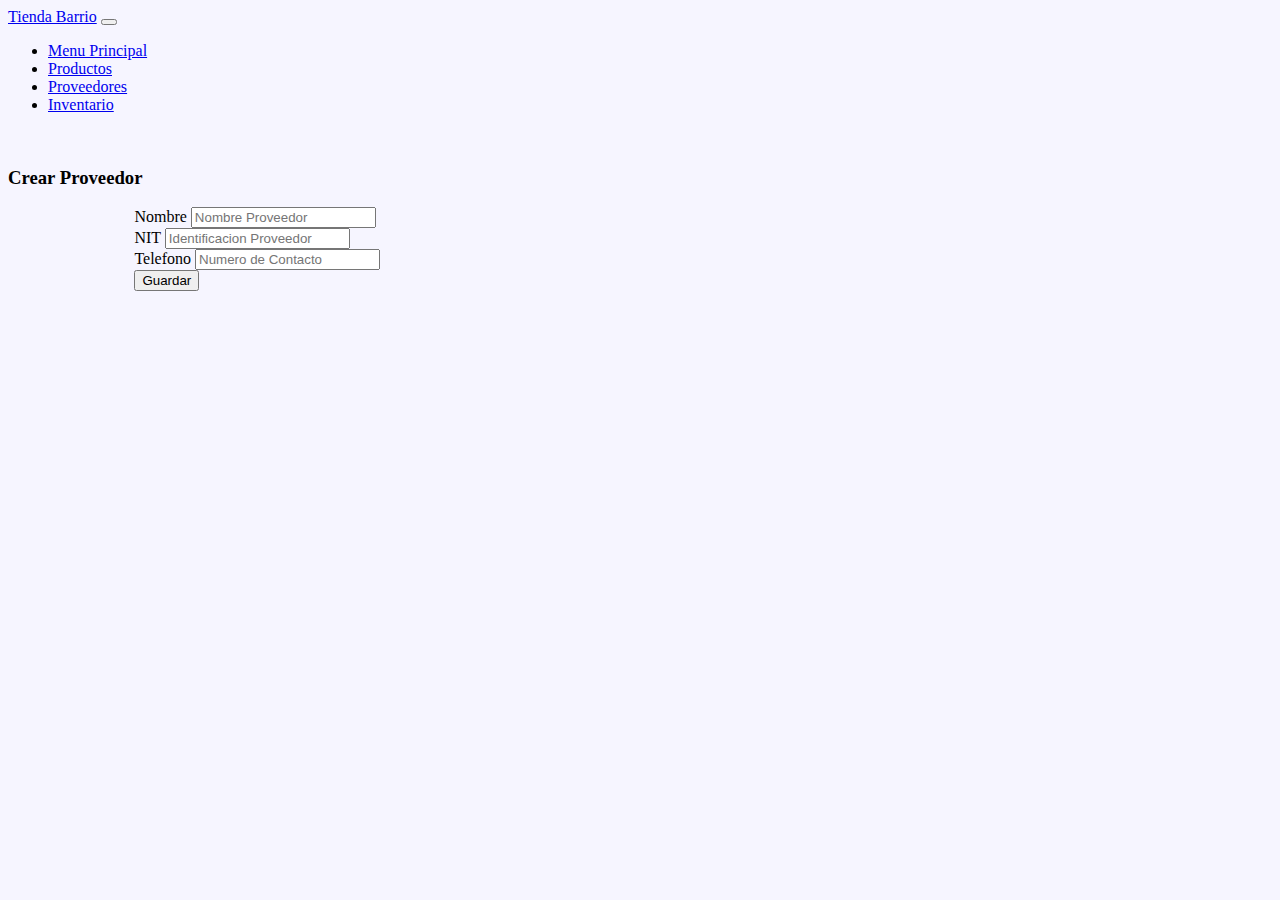
<file: Vista/nuevoProveedor.html>
<!DOCTYPE html>
<html lang="en">

<head>
    <meta charset="UTF-8">
    <meta name="description" content="tienda virtual de barrio">
    <meta name="keywords" content="tienda virtual,tiendabarrio,ventaproductos">
    <meta name="author" content="John Doe">
    <meta name="viewport" content="width=device-width, initial-scale=1.0">
    <title>Tienda - Nuevo Proveedor</title>
    <link rel="stylesheet" href="/Assets/css/style.css">
    <link href="https://cdn.jsdelivr.net/npm/bootstrap@5.2.1/dist/css/bootstrap.min.css" rel="stylesheet"
        integrity="sha384-iYQeCzEYFbKjA/T2uDLTpkwGzCiq6soy8tYaI1GyVh/UjpbCx/TYkiZhlZB6+fzT" crossorigin="anonymous">
</head>

<body class="body">
    <div class="container-fluid">
        <nav class="navbar navbar-expand-lg navbar-dark  bg-primary">
            <div class="container-fluid">
                <a class="navbar-brand" href="/">Tienda Barrio</a>
                <button class="navbar-toggler" type="button" data-bs-toggle="collapse"
                    data-bs-target="#navbarNavDropdown" aria-controls="navbarNavDropdown" aria-expanded="false"
                    aria-label="Toggle navigation">
                    <span class="navbar-toggler-icon"></span>
                </button>
                <div class="collapse navbar-collapse" id="navbarNavDropdown">
                    <ul class="navbar-nav">
                        <li class="nav-item">
                            <a class="nav-link active" aria-current="page" href="/">Menu Principal</a>
                        </li>
                        <li class="nav-item">
                            <a class="nav-link" href="/Vista/Productos.html">Productos</a>
                        </li>
                        <li class="nav-item">
                            <a class="nav-link" href="/Vista/Proveedores.html">Proveedores</a>
                        </li>
                        <li class="nav-item">
                            <a class="nav-link" href="/Vista/Inventario.html">Inventario</a>
                        </li>
                    </ul>
                </div>
            </div>
        </nav>
        <br />
        <header class="pb-3 mb-4 border-bottom">
            <h3 class="title">Crear Proveedor</h3>
        </header>
        <section class="content">
            <form id="formProveedor" accept-charset="utf-8">
                <div class="mb-3">
                    <input type="hidden" class="form-control" name="idpk" value="0" id="idproveedor">
                    <label for="textnombre" class="form-label">Nombre</label>
                    <input type="text" class="form-control" name="nombre" id="textnombre"
                        placeholder="Nombre Proveedor">
                </div>
                <div class="mb-3">
                    <label for="textNit" class="form-label">NIT</label>
                    <input type="number" class="form-control" id="textNit" name="nit"
                        placeholder="Identificacion Proveedor" />
                </div>
                <div class="mb-3">
                    <label for="telefono" class="form-label">Telefono</label>
                    <input type="number" class="form-control" id="telefono" name="telefono"
                        placeholder="Numero de Contacto" />
                </div>
                <button class="btn btn-primary" onclick="GuardarProveedor();" id="GuardarProveedor">Guardar</button>
            </form>

            <div class="alert alert-success" role="alert" style="display:none" id="alertSuccess">
            </div>
            <div class="alert alert-danger" role="alert" style="display:none" id="alertError">

            </div>
        </section>
        </nav>
        <script src="https://code.jquery.com/jquery-3.6.1.js"
            integrity="sha256-3zlB5s2uwoUzrXK3BT7AX3FyvojsraNFxCc2vC/7pNI=" crossorigin="anonymous"></script>
        <script src="https://cdn.jsdelivr.net/npm/bootstrap@5.2.1/dist/js/bootstrap.bundle.min.js"
            integrity="sha384-u1OknCvxWvY5kfmNBILK2hRnQC3Pr17a+RTT6rIHI7NnikvbZlHgTPOOmMi466C8"
            crossorigin="anonymous"></script>
        <script src="/Assets/js/Proveedor.js"></script>
</body>

</html>
</file>
<file: Assets/css/style.css>
.body {
    background-color: #f6f5ff;
}
.contenedor-img{
    margin: auto;
    width: 60%;
    height: 60%;
}
.site-footer  {
   text-align: center;
}
.content{
    margin: auto;
    width: 80%;
    height: 80%; 
}
</file>
<file: frontEnd/tiendaBarrio/Assets/css/style.css>
.body {
    background-color: #cfced6;
}
.contenedor-img{
    margin: auto;
    width: 60%;
    height: 60%;
}
.site-footer  {
   text-align: center;
}
.content{
    margin: auto;
    width: 80%;
    height: 80%; 
}
</file>
